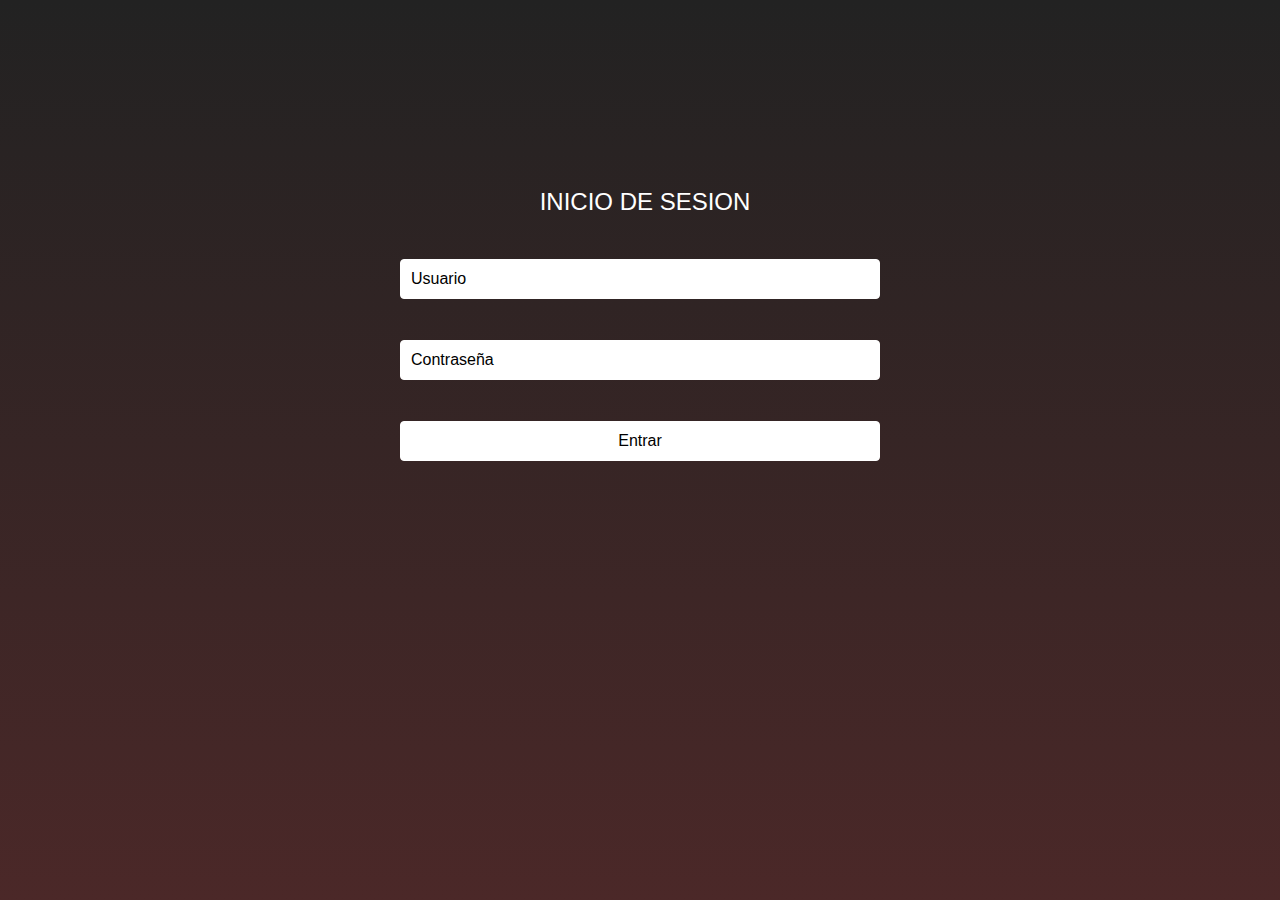
<file: quejas/web/login.html>
<!DOCTYPE html>
<html lang="es-MX">

<head>
  <meta charset="UTF-8">
  <meta http-equiv="X-UA-Compatible" content="IE=edge">
  <meta name="viewport" content="width=device-width, initial-scale=1.0">
  <title>VADUM PRUEBA</title>
  <link rel="stylesheet" href="css/login.css">
  <!-- bootstrap -->
  <link href="https://cdn.jsdelivr.net/npm/bootstrap@5.3.0-alpha1/dist/css/bootstrap.min.css" rel="stylesheet"
    integrity="sha384-GLhlTQ8iRABdZLl6O3oVMWSktQOp6b7In1Zl3/Jr59b6EGGoI1aFkw7cmDA6j6gD" crossorigin="anonymous">
</head>

<body>
  <div class="contenedor">
    <div class="titulo">
      <h2>INICIO DE SESION</h2>
    </div>
    <div class="form">
      <form id="form-inicio-sesion">
        <div class="inputbox grupo_usuario">
          <input type="text" id="numero_empleado" name="numero_empleado" class="border border-3" required>
          <span>Usuario</span>
        </div>
        <div class="inputbox grupo_password">
          <input type="text" id="password" name="password" class="border border-3" required>
          <span>Contraseña</span>
        </div>
        <div class="inputbox">
          <input type="submit" class="btn btn-light" value="Entrar">
        </div>
      </form>
    </div>
  </div>
  <!-- bootstrap -->
  <script src="https://cdn.jsdelivr.net/npm/bootstrap@5.3.0-alpha1/dist/js/bootstrap.bundle.min.js"
    integrity="sha384-w76AqPfDkMBDXo30jS1Sgez6pr3x5MlQ1ZAGC+nuZB+EYdgRZgiwxhTBTkF7CXvN"
    crossorigin="anonymous"></script>
  <script src="js/login.js"></script>
</body>

</html>
</file>
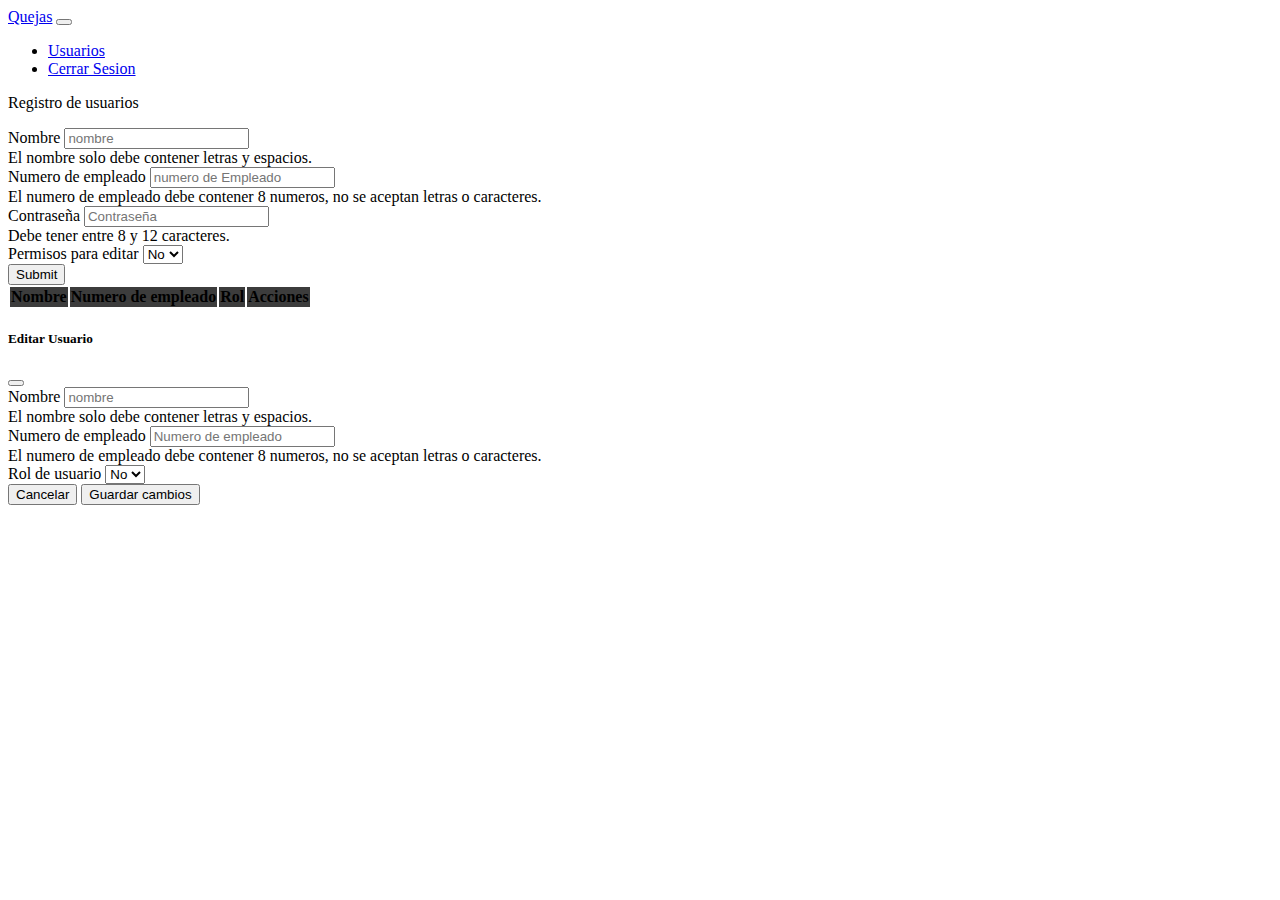
<file: quejas/web/usuarios.html>
<!DOCTYPE html>
<html lang="es-MX">

<head>
  <meta charset="UTF-8">
  <meta http-equiv="X-UA-Compatible" content="IE=edge">
  <meta name="viewport" content="width=device-width, initial-scale=1.0">

  <!-- bootstrap -->
  <link href="https://cdn.jsdelivr.net/npm/bootstrap@5.3.0-alpha1/dist/css/bootstrap.min.css" rel="stylesheet"
    integrity="sha384-GLhlTQ8iRABdZLl6O3oVMWSktQOp6b7In1Zl3/Jr59b6EGGoI1aFkw7cmDA6j6gD" crossorigin="anonymous">
  <title>Quejas</title>

</head>

<body>
  <nav class="navbar navbar-expand-lg navbar-light  bg-info">

    <div class="container-fluid">
      <a class="navbar-brand text-white" href="index.html">Quejas</a>

      <button class="navbar-toggler bg-white" type="button" data-bs-toggle="collapse"
        data-bs-target="#navbarSupportedContent" aria-controls="navbarSupportedContent" aria-expanded="false"
        aria-label="Toggle navigation">

        <span class="navbar-toggler-icon"></span>

      </button>

      <div class="collapse navbar-collapse" id="navbarSupportedContent">

        <ul class="navbar-nav me-auto mb-2 mb-lg-0  ">
          <li class="nav-item">
            <a class="nav-link text-white" href="usuarios.html">Usuarios</a>
          </li>
          <li class="nav-item">
            <a class="nav-link text-white" href="login.html" id="logout">Cerrar Sesion</a>
          </li>

        </ul>

      </div>

    </div>

  </nav>
  <div class="container mt-5">

    <div class="row">

      <div class="col-6 col-md-4">
        <!-- formulario de registro -->
        <form class="form_registro" id="form_registro">

          <div class="texto-formulario">

            <p>Registro de usuarios</p>

          </div>

          <!--nombre-->
          <div class="input mb-3 grupo_nombre">

            <label for="nombre" class="form-label">Nombre</label>
            <input type="text" class="form-control border border-3" id="nombre" name="nombre" placeholder="nombre">
            <div class="col-auto">

              <span id="nombreHelpInline" class="form-text d-none">
                El nombre solo debe contener letras y espacios.
              </span>

            </div>

          </div>

          <!--Numero de empleado-->
          <div class="input mb-3 grupo_numEmpleado">

            <label for="numEmpleado" class="form-label">Numero de empleado</label>
            <input type="text" class="form-control border border-3" id="numEmpleado" name="numEmpleado"
              placeholder="numero de Empleado">
            <div class="col-auto">

              <span id="numEmpleadoHelpInline" class="form-text d-none">
                El numero de empleado debe contener 8 numeros, no se aceptan letras o caracteres.
              </span>

            </div>

          </div>

          <!--Contraseña-->
          <div class="input mb-3 grupo_password">

            <label for="password" class="form-label">Contraseña</label>
            <input type="password" class="form-control border border-3" id="password" name="password"
              placeholder="Contraseña">
            <div class="col-auto">

              <span id="passwordHelpInline" class="form-text">
                Debe tener entre 8 y 12 caracteres.
              </span>

            </div>

          </div>

          <!--permisos-->
          <div class="input-permisos mb-3">

            <label for="" class="label-permisos" class="form-label">Permisos para editar</label>
            <select name="rol" id="rol" class="form-select">
              <option value="admin">Si</option>
              <option value="noadm" selected>No</option>
            </select>

          </div>

          <div class="input mb-3">
            <input type="submit" class="btn btn-info">
          </div>



        </form>
      </div>

      <div class="col-sm-6 col-md-8">



        <table class="table table-bordered table-striped text-center mt-7">

          <thead>

            <tr class="text-white" style="background-color: #3c3c3c;">

              <th scope="col">Nombre</th>
              <th scope="col">Numero de empleado</th>
              <th scope="col">Rol</th>
              <th scope="col">Acciones</th>

            </tr>

          </thead>
          <tbody id="body_table_usuarios">

          </tbody>
        </table>
      </div>
    </div>

  </div>
  <!-- Ventana modal para el formulario editar-->
  <form class="form_editar" id="form_editar">
    <div class="modal fade" id="staticBackdrop" data-bs-backdrop="static" data-bs-keyboard="false" tabindex="-1"
      aria-labelledby="staticBackdropLabel" aria-hidden="true">
      <div class="modal-dialog">
        <div class="modal-content">
          <div class="modal-header">
            <h5 class="modal-title" id="staticBackdropLabel">Editar Usuario</h5>
            <button type="button" class="btn-close close" data-bs-dismiss="modal" aria-label="Close"></button>
          </div>
          <div class="modal-body">


            <!--nombre-->
            <div class="input mb-3 grupo_editar_nombre">

              <label for="editar_nombre" class="form-label">Nombre</label>
              <input type="text" class="form-control border border-3" id="editar_nombre" name="editar_nombre"
                placeholder="nombre">
              <div class="col-auto">

                <span id="editar_nombreHelpInline" class="form-text d-none">
                  El nombre solo debe contener letras y espacios.
                </span>

              </div>

            </div>

            <!--Numero de empleado-->
            <div class="input mb-3 grupo_editar_numEmpleado">

              <label for="editar_numEmpleado" class="form-label">Numero de empleado</label>
              <input type="text" class="form-control border border-3" id="editar_numEmpleado" name="editar_numEmpleado"
                placeholder="Numero de empleado">
              <div class="col-auto">

                <span id="editar_numEmpleadoHelpInline" class="form-text d-none">
                  El numero de empleado debe contener 8 numeros, no se aceptan letras o caracteres.
                </span>

              </div>
            </div>


            <!--permisos-->
            <div class="input-permisos mb-3">

              <label for="" class="label-permisos" class="form-label">Rol de usuario</label>
              <select name="editar_rol" id="editar_rol" class="form-select">
                <option value="admin">Si</option>
                <option value="noadm" selected>No</option>
              </select>

            </div>
          </div>

          <div class="modal-footer">
            <button type="button" class="btn btn-secondary cancelar" data-bs-dismiss="modal">Cancelar</button>
            <input type="submit" class="btn btn-info" value="Guardar cambios">
          </div>

        </div>
      </div>
    </div>
  </form>

  <!-- bootstrap -->
  <script src="https://cdn.jsdelivr.net/npm/bootstrap@5.3.0-alpha1/dist/js/bootstrap.bundle.min.js"
    integrity="sha384-w76AqPfDkMBDXo30jS1Sgez6pr3x5MlQ1ZAGC+nuZB+EYdgRZgiwxhTBTkF7CXvN"
    crossorigin="anonymous"></script>
  <script src="js/usuarios.js"></script>
  <script src="js/auth.js"></script>


</body>

</html>
</file>
<file: quejas/web/css/login.css>
:root{
  --cafe-claro: #e3b48c;
  --cafe: #4b2828;
  --cafe-fuerte: #222222;
  --blanco: #fff;
  --negro: #000;
}
*{
  margin: 0;
  padding: 0;
  font-family: 'Lucida Sans', 'Lucida Sans Regular', 'Lucida Grande', 'Lucida Sans Unicode', Geneva, Verdana, sans-serif;
}
body{
  display: flex;
  justify-content: center;
  align-items: center;
  min-height: 100vh;
  background: linear-gradient(var(--cafe-fuerte),var(--cafe));
 
}
.contenedor{
  position: relative;
  width: 600px;
  height: 600px;
  padding: 70px 40px;
  background: none;
  border: none;
}
.titulo{
  margin-top: 40px;
  width: 400px;
  margin-left: auto;
  margin-right: auto;
  text-align: center;
}
.contenedor h2{
  color: var(--blanco);
  margin-bottom: 45px;
  line-height: 1em;
  font-weight: 500;
  padding-left: 10px;
}
.form{
  width: 100%;
  height: 100%;
}
.contenedor .inputbox{
  position: relative;
  width: 80%;
  height: 46px;
  margin-left: auto;
  margin-right: auto;
  margin-bottom: 35px;
}
.contenedor .inputbox:last-child{
  margin-bottom: 0;
}
.contenedor  .inputbox input{
  position: relative;
  top: 0;
  left: 0;
  width: 100%;
  border: 1px solid var(--blanco);
  background-color:var(--blanco);
  padding: 10px;
  border-radius: 4px;
  box-sizing: border-box;
  outline: none;
  font-size: 16px;
  color: var(--negro);
  font-weight: 300;
}
.contenedor .inputbox span{
  position: absolute;
  top: 1px;
  left: 1px;
  padding: 10px;
  display: inline-block;
  font-size: 16px;
  color: var(--negro);
  font-weight: 300;
  transition: 0.5s;
  pointer-events: none;
}
.contenedor .inputbox input:focus ~ span,
.contenedor .inputbox input:valid ~ span{
  transform: translateX(-10px) translateY(-32px);
  font-size: 12px;
  color: var(--blanco);
}
.contenedor .inputbox button{
  background-color: var(--blanco);
  color: var(--cafe-fuerte);
  border: none;
  cursor: pointer;
  width: 100px;
  font-weight: 500;
  display: block;
  margin-left: auto;
  margin-right: auto;
}
.contenedor .inputbox button:hover{
  background-color: var(--cafe-claro);
}
</file>
